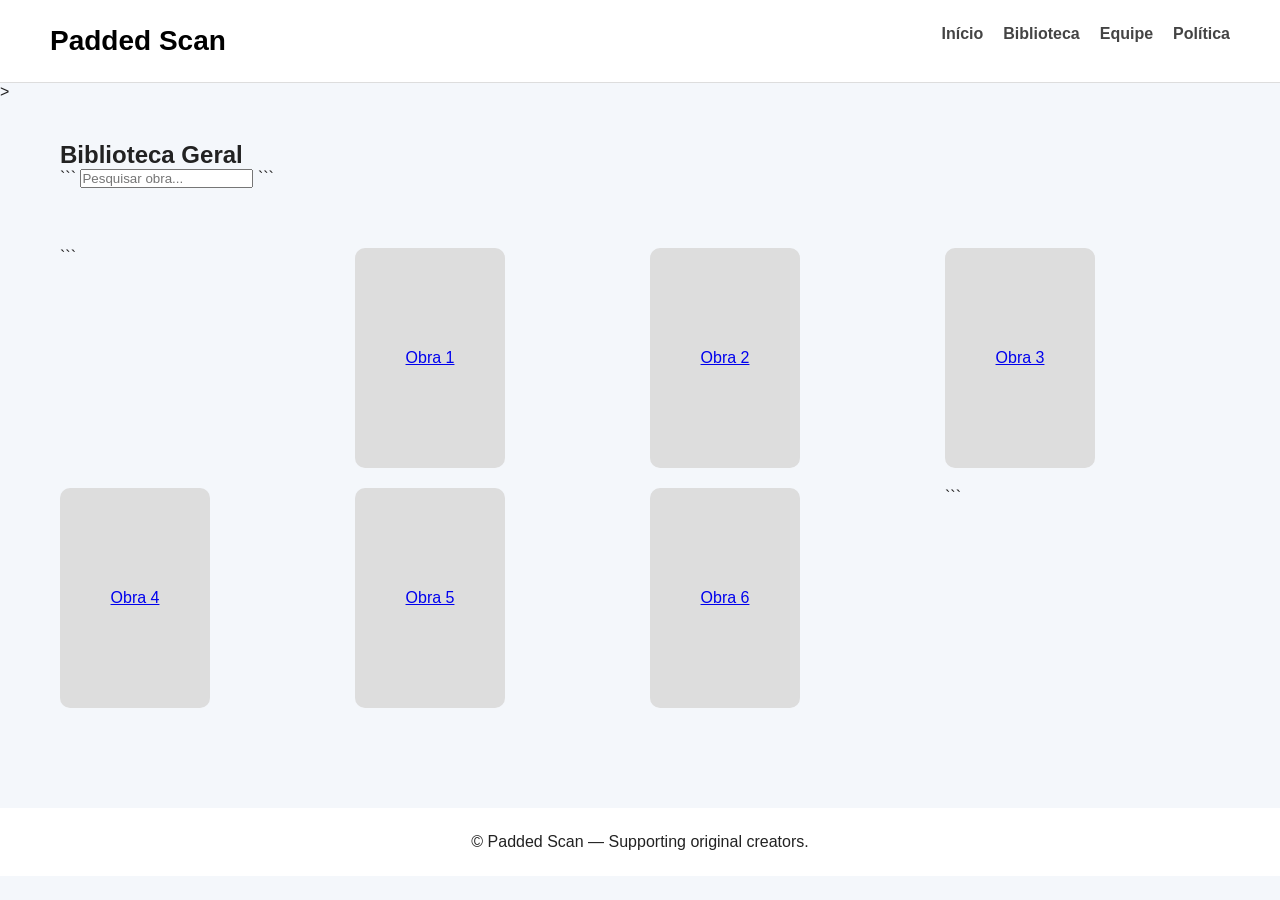
<file: library.html>
<!DOCTYPE html>

<html lang="pt-BR">
<head>
  <meta charset="UTF-8">
  <meta name="viewport" content="width=device-width, initial-scale=1.0">
  <title>Biblioteca - Padded Scan</title>
  <link rel="stylesheet" href="style.css">
</head>
<body>

<header>
  <div class="logo">
    <a href="index.html">Padded Scan</a>
  </div>

  <nav>
    <a href="index.html">Início</a>
    <a href="library.html">Biblioteca</a>
    <a href="team.html">Equipe</a>
    <a href="policy.html">Política</a>
  </nav>
</header>>

<main>

  <section class="library-header">
    <h1>Biblioteca Geral</h1>

```
<input type="text" placeholder="Pesquisar obra...">
```

  </section>

  <section class="works-grid">

```
<a href="work.html" class="work-card">Obra 1</a>
<a href="work.html" class="work-card">Obra 2</a>
<a href="work.html" class="work-card">Obra 3</a>
<a href="work.html" class="work-card">Obra 4</a>
<a href="work.html" class="work-card">Obra 5</a>
<a href="work.html" class="work-card">Obra 6</a>
```

  </section>

</main>

<footer>
  <p>© Padded Scan — Supporting original creators.</p>
</footer>

</body>
</html>
</file>
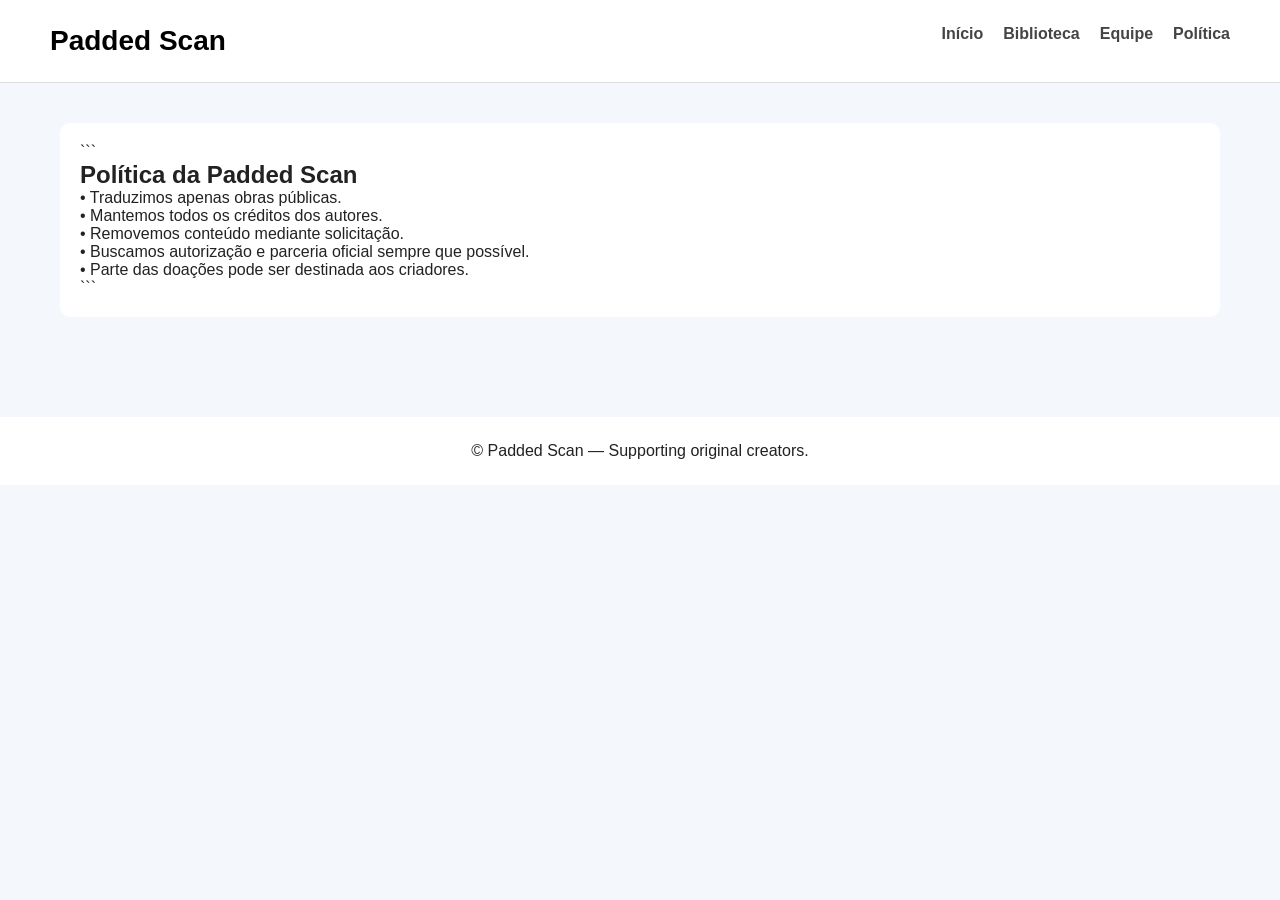
<file: policy.html>
<!DOCTYPE html>

<html lang="pt-BR">
<head>
  <meta charset="UTF-8">
  <meta name="viewport" content="width=device-width, initial-scale=1.0">
  <title>Política - Padded Scan</title>
  <link rel="stylesheet" href="style.css">
</head>
<body>

<header>
  <div class="logo">
    <a href="index.html">Padded Scan</a>
  </div>

  <nav>
    <a href="index.html">Início</a>
    <a href="library.html">Biblioteca</a>
    <a href="team.html">Equipe</a>
    <a href="policy.html">Política</a>
  </nav>
</header>

<main>

  <section class="policy-content">

```
<h1>Política da Padded Scan</h1>

<p>• Traduzimos apenas obras públicas.</p>
<p>• Mantemos todos os créditos dos autores.</p>
<p>• Removemos conteúdo mediante solicitação.</p>
<p>• Buscamos autorização e parceria oficial sempre que possível.</p>
<p>• Parte das doações pode ser destinada aos criadores.</p>
```

  </section>

</main>

<footer>
  <p>© Padded Scan — Supporting original creators.</p>
</footer>

</body>
</html>
</file>
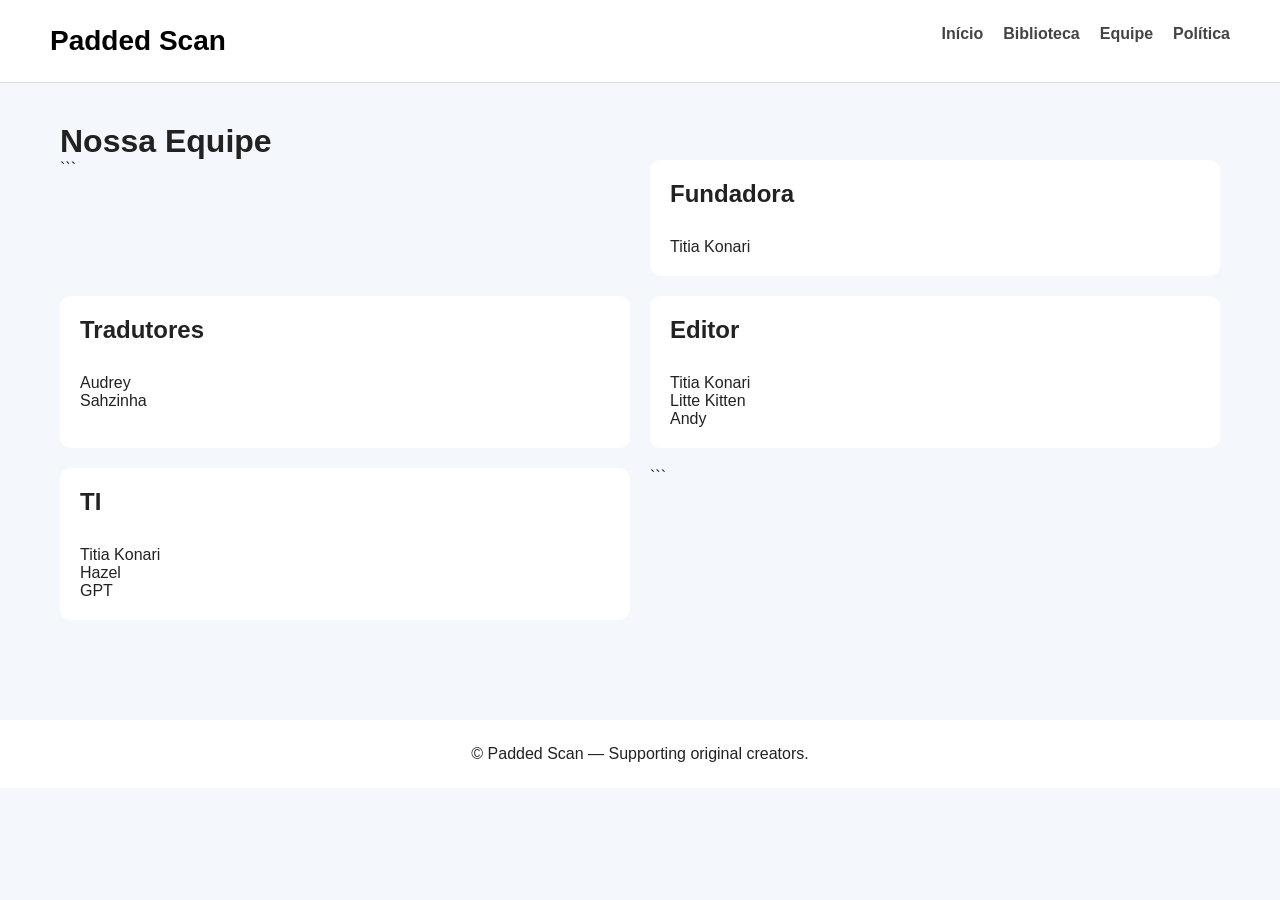
<file: team.html>
<!DOCTYPE html>

<html lang="pt-BR">
<head>
  <meta charset="UTF-8">
  <meta name="viewport" content="width=device-width, initial-scale=1.0">
  <title>Equipe - Padded Scan</title>
  <link rel="stylesheet" href="style.css">
</head>
<body>

<header>
  <div class="logo">
    <a href="index.html">Padded Scan</a>
  </div>

  <nav>
    <a href="index.html">Início</a>
    <a href="library.html">Biblioteca</a>
    <a href="team.html">Equipe</a>
    <a href="policy.html">Política</a>
  </nav>
</header>

<main>

  <h1>Nossa Equipe</h1>

  <section class="team-grid">

```
<div class="team-member">
  <h2>Fundadora</h2>
  <p>Titia Konari</p>
</div>

<div class="team-member">
  <h2>Tradutores</h2>
  <p>Audrey</p>
  <p>Sahzinha</p>
</div>

<div class="team-member">
  <h2>Editor</h2>
  <p>Titia Konari</p>
  <p>Litte Kitten</p>
  <p>Andy</p>
</div>

<div class="team-member">
  <h2>TI</h2>
  <p>Titia Konari</p>
  <p>Hazel</p>
  <p>GPT</p>
</div>
```

  </section>

</main>

<footer>
  <p>© Padded Scan — Supporting original creators.</p>
</footer>

</body>
</html>
</file>
<file: style.css>
* {
  margin: 0;
  padding: 0;
  box-sizing: border-box;
}

body {
  background: #f4f7fb;
  color: #222;
  font-family: Arial, sans-serif;
}

header {
  display: flex;
  justify-content: space-between;
  padding: 25px 50px;
  background: white;
  border-bottom: 1px solid #ddd;
}

.logo {
  font-size: 28px;
  font-weight: bold;
}

nav {
  display: flex;
  gap: 20px;
}

nav a {
  text-decoration: none;
  color: black;
}

main {
  padding: 40px 60px;
}

.hero {
  text-align: center;
  margin-bottom: 50px;
}

.hero h1 {
  font-size: 52px;
  margin-bottom: 15px;
}

.hero p {
  font-size: 20px;
}

.search-section {
  display: flex;
  justify-content: center;
  margin-bottom: 50px;
}

.search-section input {
  width: 500px;
  padding: 15px;
  border-radius: 10px;
  border: 1px solid #ccc;
}

section {
  margin-bottom: 60px;
}

section h2 {
  margin-bottom: 30px;
}

.artist-row {
  display: flex;
  align-items: center;
  gap: 30px;
  background: white;
  padding: 20px;
  border-radius: 15px;
  margin-bottom: 20px;
}

.artist-profile img {
  width: 120px;
  height: 120px;
  border-radius: 50%;
  object-fit: cover;
}

.works-preview {
  display: flex;
  gap: 15px;
  flex: 1;
}

.work-card {
  width: 150px;
  height: 220px;
  background: #ddd;
  border-radius: 10px;
  display: flex;
  justify-content: center;
  align-items: center;
}

.see-more a {
  text-decoration: none;
  font-weight: bold;
}

footer {
  padding: 25px;
  text-align: center;
  background: white;
}
.author-banner,
.work-header {
display: flex;
gap: 30px;
margin-bottom: 40px;
}

.author-banner img,
.work-header img {
width: 220px;
border-radius: 15px;
}

.author-links {
display: flex;
gap: 15px;
margin-top: 20px;
}

.works-grid {
display: grid;
grid-template-columns: repeat(4, 1fr);
gap: 20px;
}

.reader img {
width: 100%;
margin-bottom: 20px;
}

.team-grid {
display: grid;
grid-template-columns: repeat(2, 1fr);
gap: 20px;
}

.team-member,
.policy-content {
background: white;
padding: 20px;
border-radius: 10px;
}
.logo a {
  text-decoration: none;
  color: black;
}

nav a {
  text-decoration: none;
  color: #444;
  font-weight: bold;
  transition: 0.2s;
}

nav a:hover {
  color: #7eb6ff;
}

.breadcrumb {
  margin-bottom: 30px;
  font-size: 14px;
}

.breadcrumb a {
  text-decoration: none;
  color: #7eb6ff;
}
</file>
